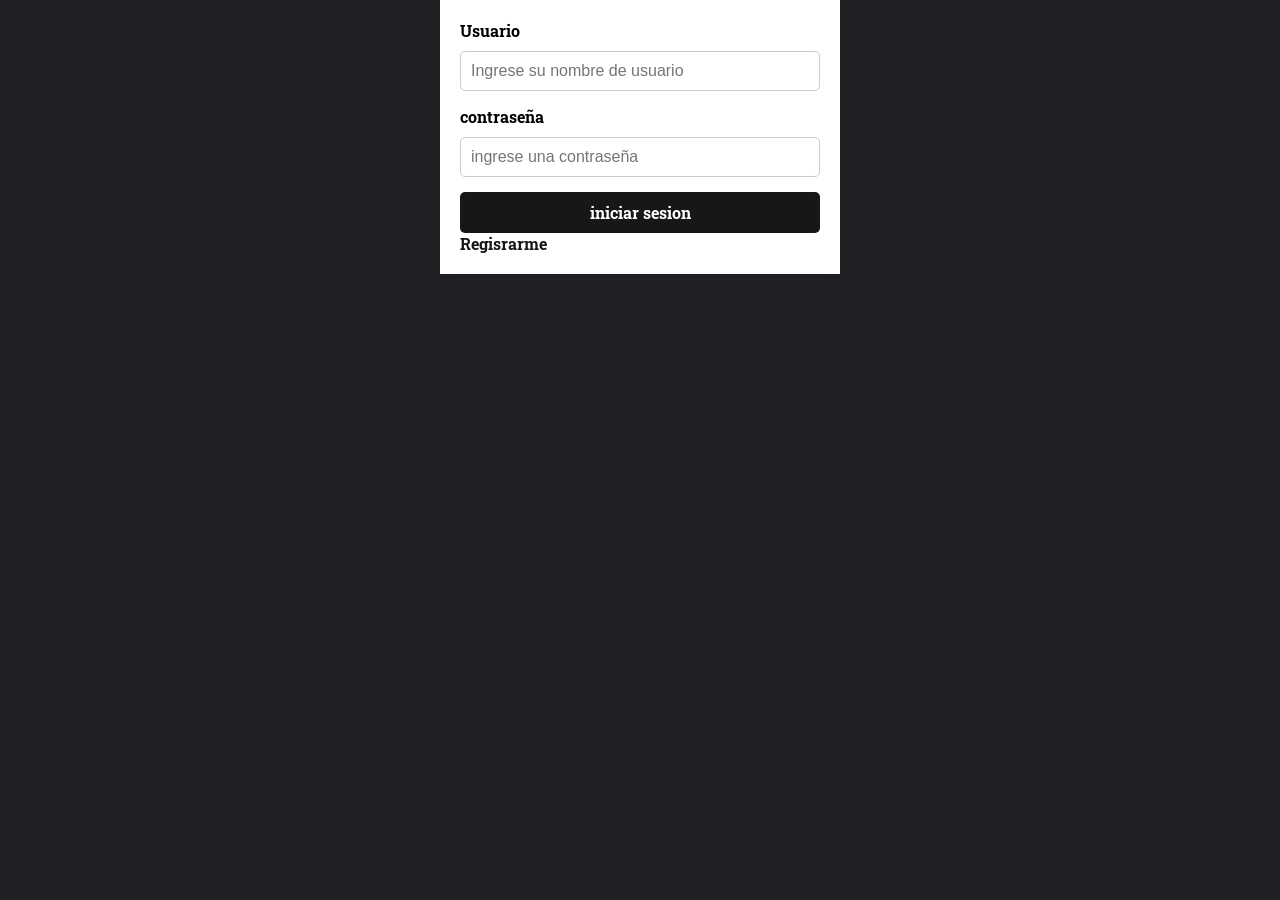
<file: index.html>
<!DOCTYPE html>
<html lang="en">

<head>
    <meta charset="UTF-8">
    <meta name="viewport" content="width=device-width, initial-scale=1, maximum-scale=1">
    <link rel="preconnect" href="https://fonts.googleapis.com">
    <link rel="preconnect" href="https://fonts.gstatic.com" crossorigin>
    <link href="https://fonts.googleapis.com/css2?family=Roboto+Slab:wght@100&display=swap" rel="stylesheet">
    <link rel="stylesheet" href="css/inisioSesion.css">
    <title>inicioSesion</title>
</head>

<body>

    <section class="contenedor">
        <form action="#" method="post">

            <label for="usuario">Usuario</label>
            <input id="usuario" type="text" name="usuario" placeholder="Ingrese su nombre de usuario ">
            <label for="contraseña">contraseña</label>
            <input id="contraseña" type="text" name="contraseña" placeholder="ingrese una contraseña">

            <a href="home.html" class="boton" id="botonIniciar">iniciar sesion</a>
        </form>
        <a href="vistaPerfil.html">Regisrarme</a>
    </section>
 <script src="js/cargarTemas.js"></script>   
<script src="js/cargarPlanes.js"></script>
<script src="js/inicioSesion.js"></script>
</body>


</html>
</file>
<file: css/inisioSesion.css>
* {
  margin: 0;
  padding: 0;
  box-sizing: border-box;
}

body {
  font-family: 'Roboto Slab', serif;
  background-color: #1f2124;
}

.contenedor {
  max-width: 400px;
  margin: 0 auto;
  padding: 20px;
  background-color: #fff;
  /* border-radius: 5px; */
  box-shadow: 0px 0px 10px rgba(0, 0, 0, 0.1);
}

form {
  display: flex;
  flex-direction: column;
}

label {
  margin-bottom: 10px;
  font-weight: bold;
}

input[type="text"],
input[type="password"] {
  padding: 10px;
  margin-bottom: 15px;
  border: 1px solid #ccc;
  border-radius: 5px;
  font-size: 16px;
}

.boton {
  padding: 10px;
  background-color: #171718;
  color: #fff;
  border: none;
  border-radius: 5px;
  font-size: 16px;
  cursor: pointer;
}

.boton:hover {
  background-color: #6a6e73;
  color: #171718;
}

a {
  font-weight: bold;
  text-align: center;
  text-decoration: none;
  color: #171718;
}

a:hover {
  text-decoration: underline;
}
</file>
